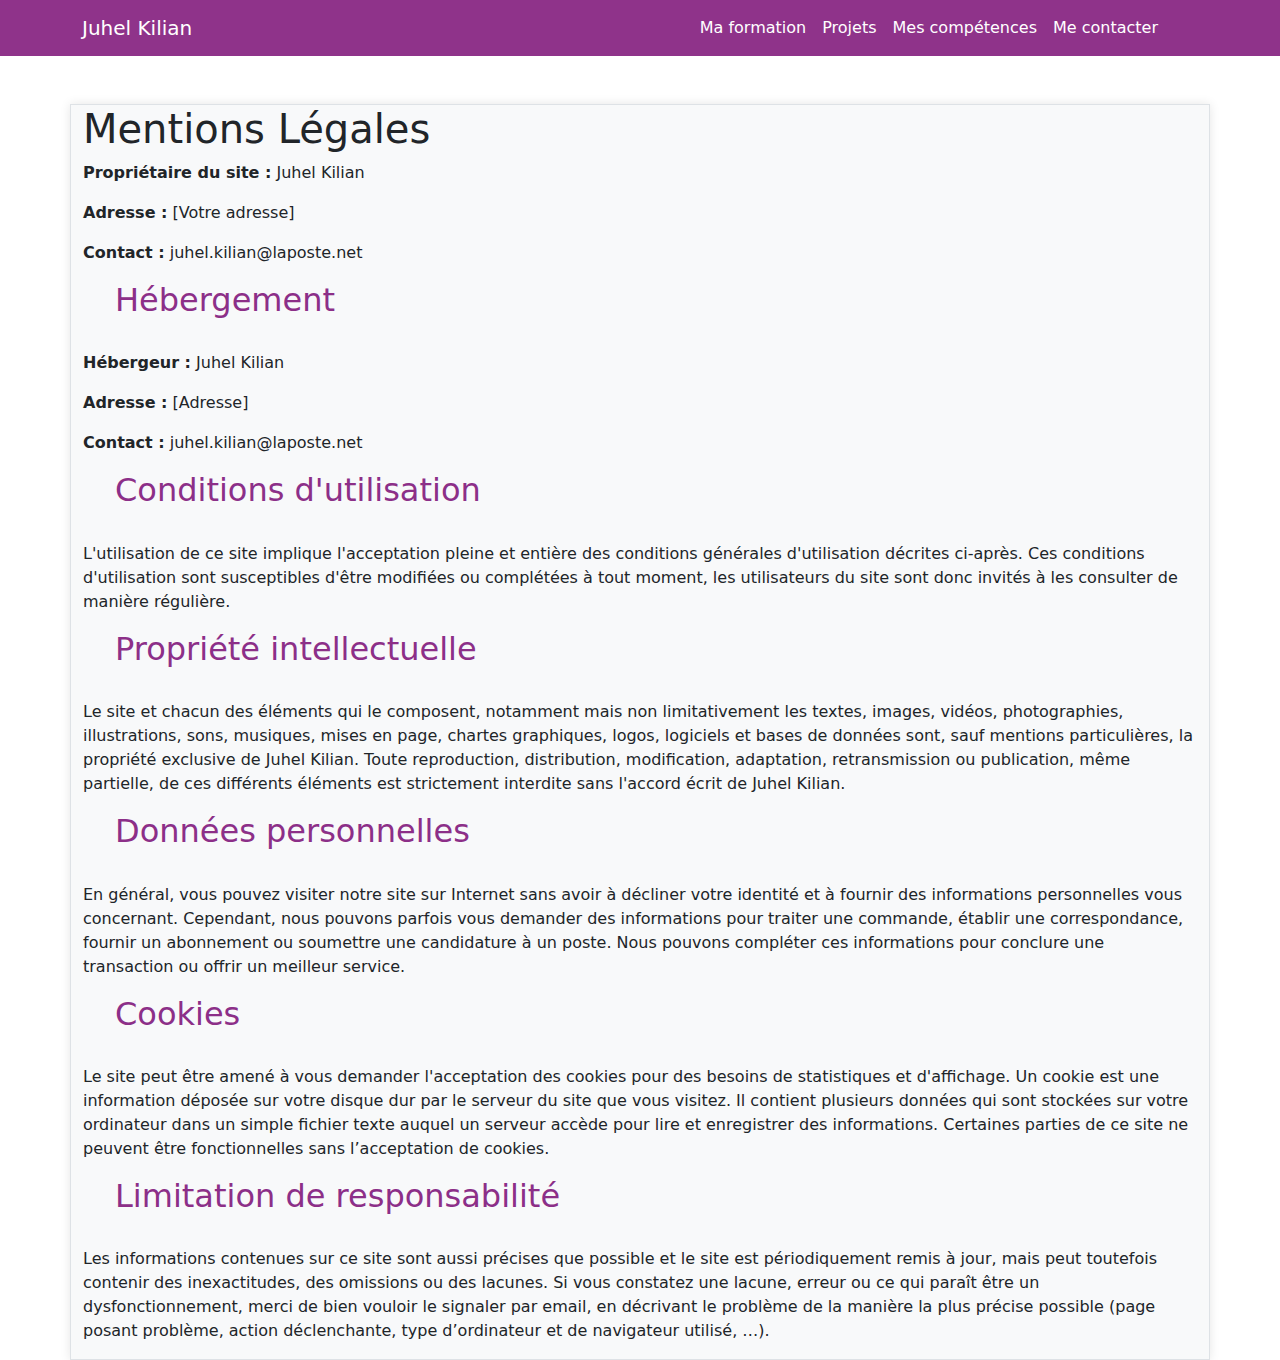
<file: Mentions légales/index.html>
<!doctype html>
<html lang="fr">
<head>
    <meta charset="UTF-8">
    <meta name="viewport" content="width=device-width, user-scalable=no, initial-scale=1.0, maximum-scale=1.0, minimum-scale=1.0">
    <meta http-equiv="X-UA-Compatible" content="ie=edge">

    <link rel="stylesheet" href="../css/bootstrap.css">
    <link rel="stylesheet" href="../css/bootstrap-reboot.rtl.css">
    <link rel="stylesheet" href="../css/header.css">

    <script src="../js/http_code.jquery.com_jquery-3.5.1.slim.js"></script>
    <script src="../js/bootstrap.bundle.min.js"></script>
    <script src="../js/index.js"></script>

    <title>Mentions Légales</title>
</head>
<body>
<nav class="navbar navbar-expand-lg navbar-dark violet">
    <div class="container">
        <a class="navbar-brand" href="#">Juhel Kilian</a>
        <button class="navbar-toggler" type="button" data-bs-toggle="collapse" data-bs-target="#navbarResponsive" aria-controls="navbarResponsive" aria-expanded="false" aria-label="Toggle navigation">
            <span class="navbar-toggler-icon"></span>
        </button>
        <div class="collapse navbar-collapse" id="navbarResponsive">
            <ul class="navbar-nav ms-auto">
                <li class="nav-item active">
                    <a class="nav-link" href="../#formation">Ma formation</a>
                </li>
                <li class="nav-item active">
                    <a class="nav-link" href="../#projets">Projets</a>
                </li>
                <li class="nav-item">
                    <a class="nav-link" href="../#compétences">Mes compétences</a>
                </li>
                <li class="nav-item">
                    <a class="nav-link" href="../#contact">Me contacter</a>
                </li>
            </ul>
        </div>
    </div>
</nav>

<div class="container main-content mt-5">
    <h1>Mentions Légales</h1>
    <p><strong>Propriétaire du site :</strong> Juhel Kilian</p>
    <p><strong>Adresse :</strong> [Votre adresse]</p>
    <p><strong>Contact :</strong> juhel.kilian@laposte.net</p>
    <h2>Hébergement</h2>
    <p><strong>Hébergeur :</strong> Juhel Kilian</p>
    <p><strong>Adresse :</strong> [Adresse]</p>
    <p><strong>Contact :</strong> juhel.kilian@laposte.net</p>
    <h2>Conditions d'utilisation</h2>
    <p>L'utilisation de ce site implique l'acceptation pleine et entière des conditions générales d'utilisation décrites ci-après. Ces conditions d'utilisation sont susceptibles d'être modifiées ou complétées à tout moment, les utilisateurs du site sont donc invités à les consulter de manière régulière.</p>
    <h2>Propriété intellectuelle</h2>
    <p>Le site et chacun des éléments qui le composent, notamment mais non limitativement les textes, images, vidéos, photographies, illustrations, sons, musiques, mises en page, chartes graphiques, logos, logiciels et bases de données sont, sauf mentions particulières, la propriété exclusive de Juhel Kilian. Toute reproduction, distribution, modification, adaptation, retransmission ou publication, même partielle, de ces différents éléments est strictement interdite sans l'accord écrit de Juhel Kilian.</p>
    <h2>Données personnelles</h2>
    <p>En général, vous pouvez visiter notre site sur Internet sans avoir à décliner votre identité et à fournir des informations personnelles vous concernant. Cependant, nous pouvons parfois vous demander des informations pour traiter une commande, établir une correspondance, fournir un abonnement ou soumettre une candidature à un poste. Nous pouvons compléter ces informations pour conclure une transaction ou offrir un meilleur service.</p>
    <h2>Cookies</h2>
    <p>Le site peut être amené à vous demander l'acceptation des cookies pour des besoins de statistiques et d'affichage. Un cookie est une information déposée sur votre disque dur par le serveur du site que vous visitez. Il contient plusieurs données qui sont stockées sur votre ordinateur dans un simple fichier texte auquel un serveur accède pour lire et enregistrer des informations. Certaines parties de ce site ne peuvent être fonctionnelles sans l’acceptation de cookies.</p>
    <h2>Limitation de responsabilité</h2>
    <p>Les informations contenues sur ce site sont aussi précises que possible et le site est périodiquement remis à jour, mais peut toutefois contenir des inexactitudes, des omissions ou des lacunes. Si vous constatez une lacune, erreur ou ce qui paraît être un dysfonctionnement, merci de bien vouloir le signaler par email, en décrivant le problème de la manière la plus précise possible (page posant problème, action déclenchante, type d’ordinateur et de navigateur utilisé, …).</p>
</div>

<script src="../js/bootstrap.js"></script> <!-- Assurez-vous que le chemin est correct -->
</body>
</html>
</file>
<file: css/header.css>
.btn {
    width:100%;
    float:right;
    margin-top:10px;
    color: white;
    border-radius: 13px;
    padding: 10px 20px;
    text-align: center;
    text-decoration: none;
    display: block;
    font-size: 16px;
}

.fermer {
    background-color: white;
    color:black;
    border: 2px solid black;
    position: absolute;
    top: calc(2.5% - 30px);
    right: calc(7.5% - 17px);
    font-size:x-large;
    width: 60px;
    height:60px;
    padding:0;
    text-align: center;
    display: flex;
    align-items: center;
    justify-content: center;
}

.fermer:hover {
    background-color: red;
}

.annuler {
    background-color: var(--gris);
    border: 2px solid var(--gris);
}



div.row {
    padding-top:3px;
    padding-bottom:3px;
}

.divBoutons {
    padding-left:5px;
    padding-right:5px;
}

.form-control {
    padding-top:7px;
    padding-bottom:33px;
    padding-left: 20px;
    margin-right:10px;

}

fieldset#justificatif {
    font-size:17px;
}

#justificatif td {
    padding-bottom:0px;
}

.btnAjouter {
    width:50%;
    background-color: white;
    color:black;
    border: 1px solid black;
}

td.justificatif {
    font-size:15px;
}

div#pageAjoutJustificatif {
    top:0px;
    max-width: 100%;
    background-color: rgba(255, 255, 255, 0.3);
    width:100%;
    height:100%;
    position: fixed;
    z-index: 10000;
    margin: 0;
    display: flex;
    align-items: center;
    justify-content: center;
}

.containerAjoutJust
{
    background-color: white;
    width:85%;
    height:95%;
    border:2px black solid;
    padding:30px;
    color:black;
}


:root {
    --zHeader:#8f338a;
    --zCaroussels:rgb(101, 34, 103);
    --h2: rgb(140, 47, 136);
    --tailleMax: 1600px;
    --rougeRefusee:red;
}

.carousel-item {
    height: 95vh;
    min-height: 350px;
    background: no-repeat center center scroll;
    -webkit-background-size: cover;
    -moz-background-size: cover;
    -o-background-size: cover;
    background-size: cover;
}

.violet {
    background-color:var(--zHeader);

}
a.navbar-brand, a.nav-link {
    color:white;
}
div .nav-link {
    transition: background-color 0.5s ease, transform 0.5s ease;
}

div .nav-link:hover {
    text-decoration: underline;
    text-decoration-thickness: 1px;
    text-underline-color: white;

    text-underline-offset: 5px;
    background-color: #ffffff;

}
.carousel-item {
    background-color:var(--zCaroussels);
}
.sirius {
    background-color:black;
}



.barre {
    width: 100%;
    margin-bottom:0;
}

h2 {
    margin: 0 2rem 2rem 2rem;
    color:var(--h2);
}
h2:hover {
    text-decoration: underline;
    text-decoration-thickness: 1px;
    text-underline-offset: 5px;
}

/* styles.css */
.container-fluid {
    width: 100%;
    max-width: var(--tailleMax); /* Largeur maximale du conteneur principal */
    margin: 0 auto; /* Centrer le conteneur */

}

.main-content {
    flex: 1; /* Prend tout l'espace disponible */
    background-color: #f8f9fa; /* Couleur de fond pour le main */
    border: 1px solid #dee2e6; /* Bordure pour le main */
    box-shadow: 0 0 10px rgba(0, 0, 0, 0.1); /* Ombre pour le main */
    width:100%;
}

.box-aside-content {
    padding: 1rem; /* Padding pour les asides */
    height: 40%;
    position:fixed;
    top:30%;
}

.aside-content {
    flex: 0 0 200px; /* Largeur fixe pour les asides */
    padding: 1rem; /* Padding pour les asides */
    margin: 1rem; /* Marge autour des asides */
    height: 100%;
}

@media (max-width: 1600px) {
    .aside-content {
        display: none; /* Masquer les asides sous 1200px */
    }
}

.highlight {
    background-color: var(--zHeader);
    color:white;
    transition: background-color 0.5s ease-out;
}

p.aPropos {
    margin:2rem;
}

.SaPropos {
    height:calc(100vh - 100px);
}

@media (max-width: 1100px) {
    .my-5 {
        margin-top: 1rem !important;
    }
    .disparait {
        display: none;
    }
    .SaPropos {
        height:calc(100%);
    }
}

.index {
    padding:6px 10px;
    margin:30px 0;
}

a {
    text-decoration: none;
    color:black;
}

input.form-control {
    background-color: #eaeaea;
    border: 1px #b7b7b7 solid;
}

textarea.form-control {
    background-color: #eaeaea;
    border: 1px #b7b7b7 solid;
}

.rouge {
    color:red;
}

textarea.form-control {
    height: 91%;
}

#photoProjet {
    width:100%;
    height:auto;
}

h2#titreProjet {
    margin:12px;
}

p#paraProjet {
    margin:12px;
}

.sirius {
    background-image: url("../Images/Sirius.png");
    background-size: auto;
}

.t300 {
    width:300px;
    height:300px;
}

h3 {
    color:var(--h2);
    text-align:center;
    text-decoration: underline;
    margin:20px;
    padding-bottom:10px;
}

.footer {
    height:50px;
}
</file>
